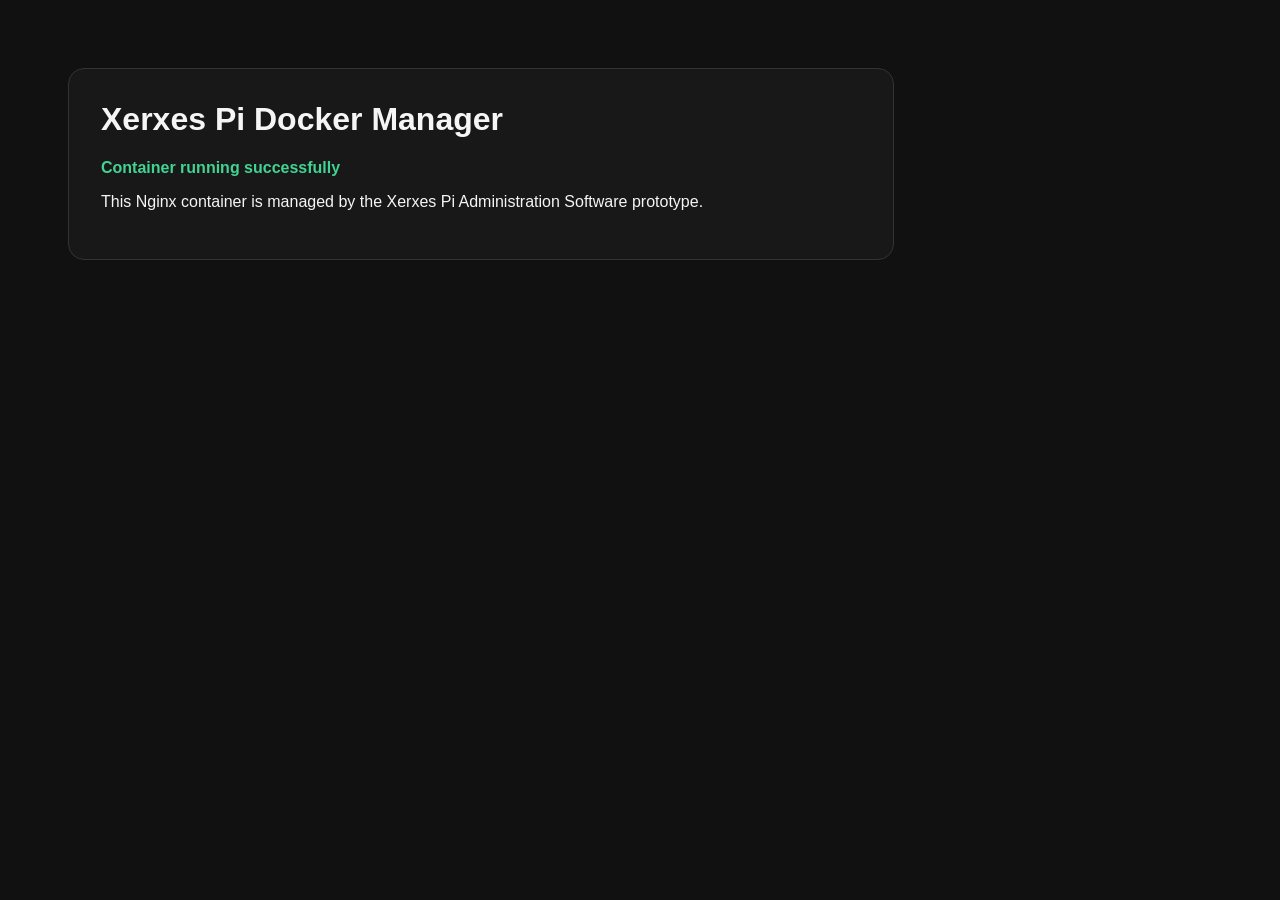
<file: public/docker/html/index.html>
<!DOCTYPE html>
<html>
<head>
  <title>Xerxes Pi Docker Manager</title>
  <style>
    body {
      font-family: Arial, sans-serif;
      background: #111;
      color: #f5f5f5;
      padding: 60px;
    }
    .card {
      max-width: 760px;
      background: #181818;
      border: 1px solid #333;
      border-radius: 16px;
      padding: 32px;
    }
    h1 {
      margin-top: 0;
    }
    .status {
      color: #42d392;
      font-weight: bold;
    }
  </style>
</head>
<body>
  <div class="card">
    <h1>Xerxes Pi Docker Manager</h1>
    <p class="status">Container running successfully</p>
    <p>This Nginx container is managed by the Xerxes Pi Administration Software prototype.</p>
  </div>
</body>
</html>
</file>
